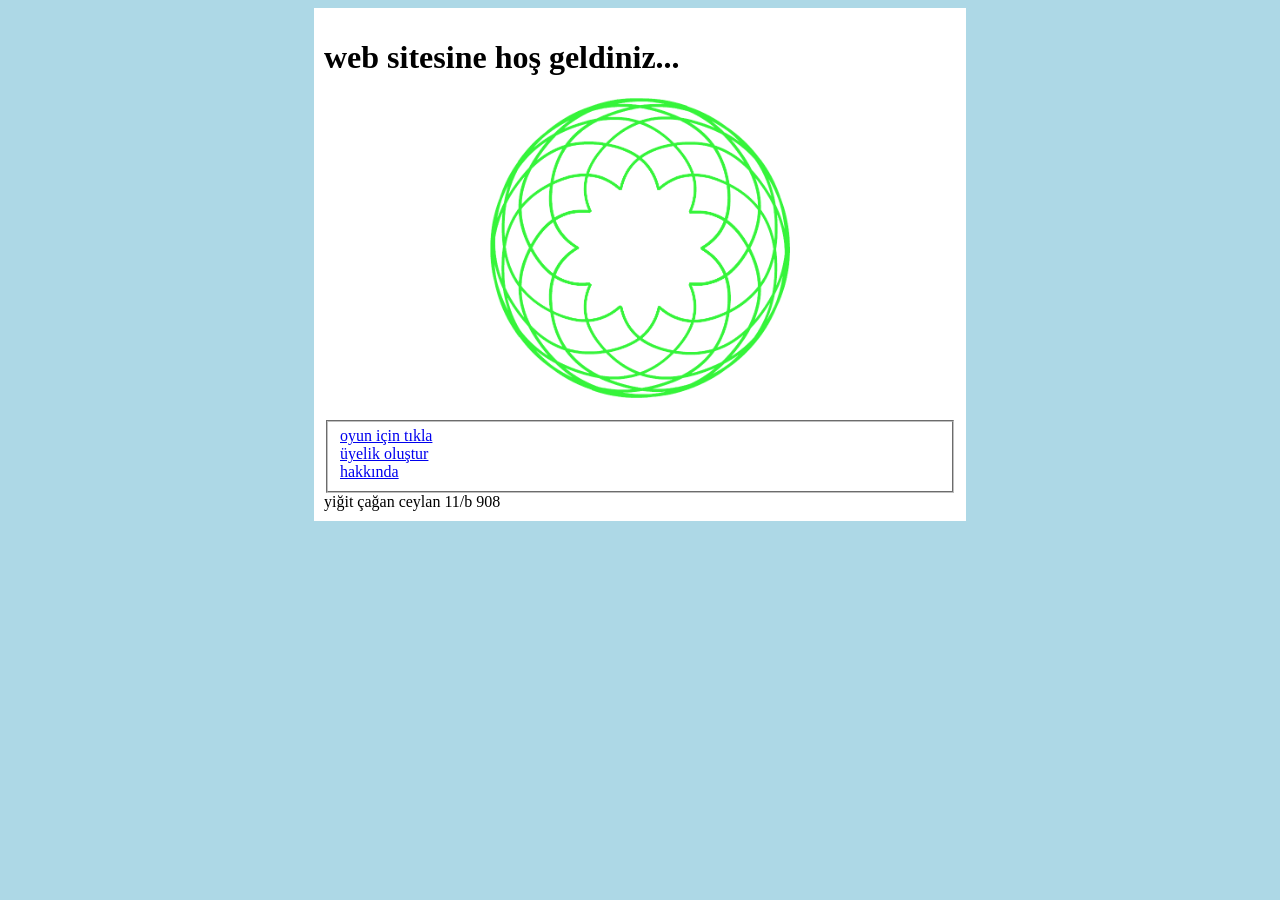
<file: index.html>
<!DOCTYPE html>
<html lang="en">
<head>
    <meta charset="UTF-8">
    <meta name="viewport" content="width=device-width, initial-scale=1.0">
    <title>Document</title>
    <link rel="stylesheet" href="style.css">
</head>
<body>
    <div class="ana">
        <h1>web sitesine hoş geldiniz...</h1>
        <center>
        <img src="Spirograph.png" width="300" height="300"><br><br>
        </center>
        <fieldset>
        <a href="oyun.html">oyun için tıkla</a><br>
        <a href="form.html">üyelik oluştur</a><br>
        <a href="hakkinda.html">hakkında</a>
        </fieldset>
        yiğit çağan ceylan 11/b 908
    </div>
</body>
</html>
</file>
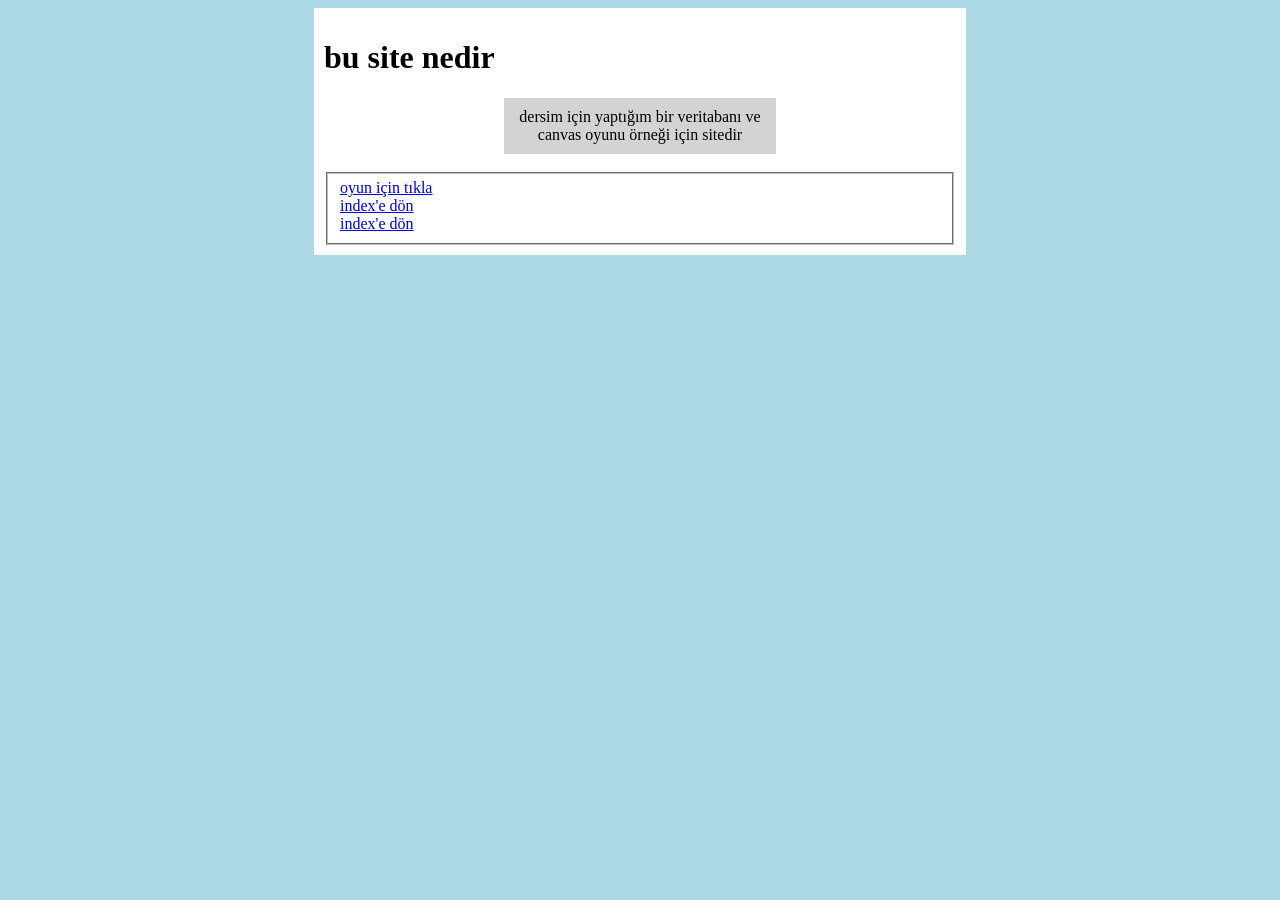
<file: hakkinda.html>
<!DOCTYPE html>
<html lang="en">
<head>
    <meta charset="UTF-8">
    <meta name="viewport" content="width=device-width, initial-scale=1.0">
    <title>Document</title>
    <link rel="stylesheet" href="style.css">
</head>
<body>
    <div class="ana">
        <h1>bu site nedir</h1>
        <center>
            <form>
                dersim için yaptığım bir veritabanı ve canvas oyunu örneği için sitedir

            </form><br>


        </center>
        <fieldset>
        <a href="oyun.html">oyun için tıkla</a><br>
        <a href="index.html">index'e dön</a><br>
        <a href="index.html">index'e dön</a>
        </fieldset>
    </div>
</body>
</html>
</file>
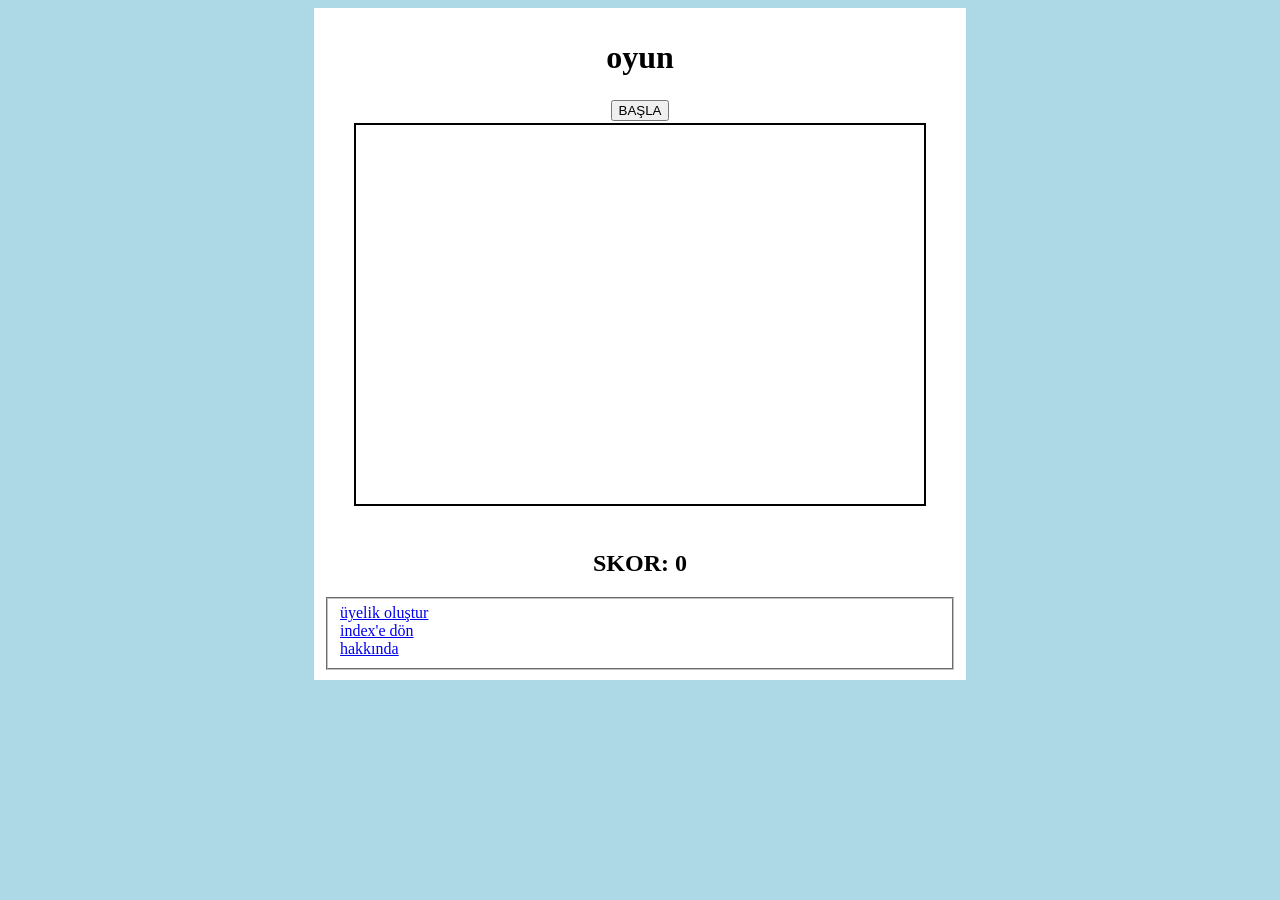
<file: oyun.html>
<!DOCTYPE html>
<html lang="en">
<head>
    <meta charset="UTF-8">
    <meta name="viewport" content="width=device-width, initial-scale=1.0">
    <title>oyun</title>
    <link rel="stylesheet" href="style.css">
</head>
<body>
    <div class="ana">

        <center>
                    <h1>oyun</h1>
                                        <button onclick="draw()" id="but">BAŞLA</button><br>
        <canvas width="900" height="600" id="glep"></canvas><br>
        <h2><span id="skor">SKOR: 0</span></h2>

        </center>

        <fieldset>

        <a href="form.html">üyelik oluştur</a><br>
        <a href="index.html">index'e dön</a><br>
        <a href="hakkinda.html">hakkında</a>
        </fieldset>
        <script src="javascript.js"></script>
    </div>
</body>
</html>
</file>
<file: style.css>
body
{
    background-color: lightblue;

}
.ana
{
    background-color: white;
    width: 50%;
    margin: auto;
    padding: 10px;
    height: fit-content;
}
canvas
{
    border: 2px solid black;
    margin-bottom: 20px;
    width: 90%;
    height: 60%;
}
form
{
    width: 40%;
    height: fit-content;
    background-color: lightgray;
    padding: 10px;
}
input
{
    margin: 2px;
}
button
{
    margin: 2px;
}
</file>
